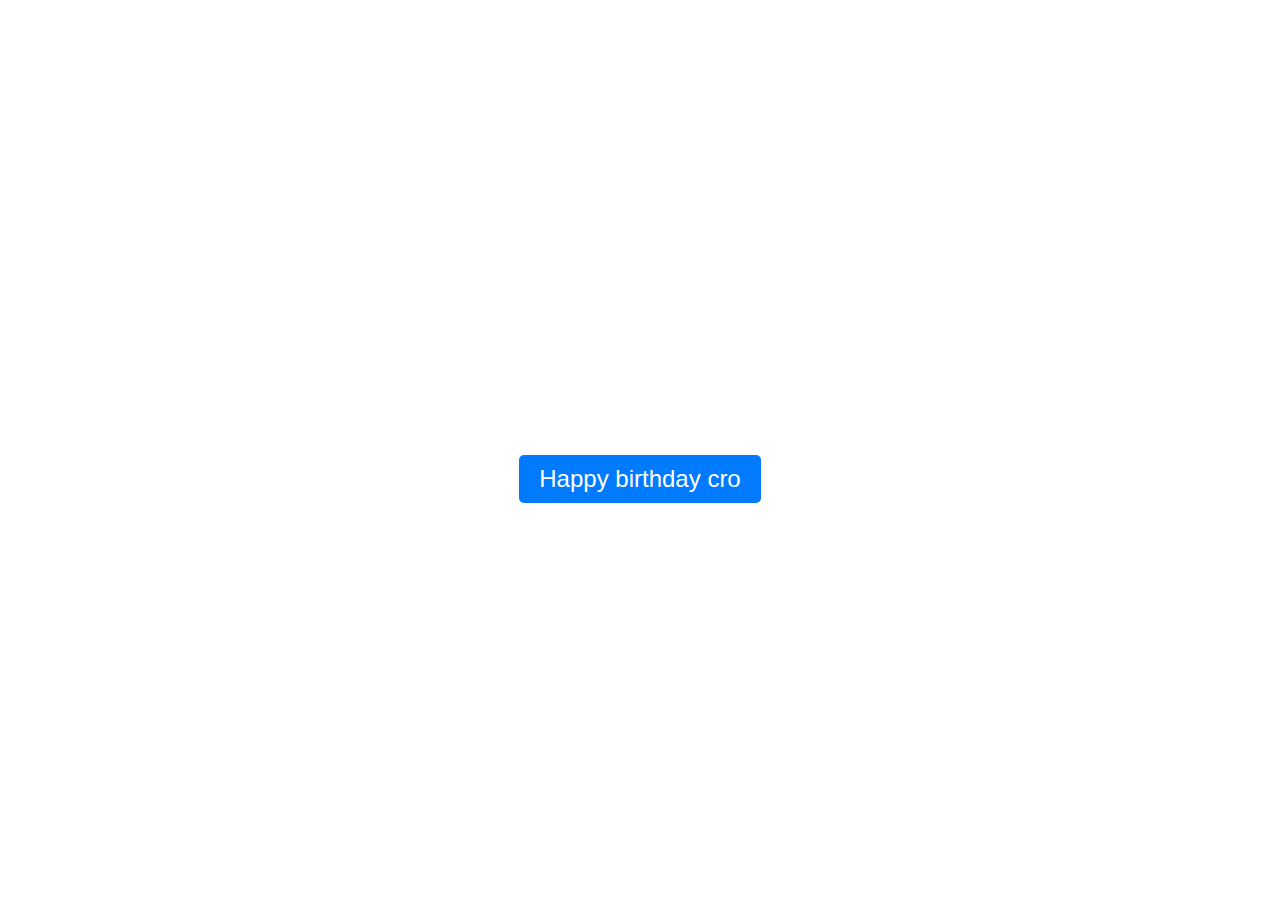
<file: index.html>
<!DOCTYPE html>
<html lang="en">
<head>
    <meta charset="UTF-8">
    <meta name="viewport" content="width=device-width, initial-scale=1.0">
    <title>Countdown to January 23, 2025</title>
    <style>
        body {
            display: flex;
            justify-content: center;
            align-items: center;
            height: 100vh;
            font-family: -apple-system, BlinkMacSystemFont, 'Segoe UI', Roboto, 'Helvetica Neue', Arial, sans-serif;
            text-align: center;
            color: white;
            overflow: hidden;
            margin: 0;
        }
        .background {
            position: absolute;
            top: 0;
            left: 0;
            width: 100%;
            height: 100%;
            background: url('https://cdn.mos.cms.futurecdn.net/xaycNDmeyxpHDrPqU6LmaD-970-80.jpg.webp') no-repeat center center;
            background-size: cover;
            filter: blur(15px);
            z-index: -1;
        }
        .countdown {
            font-size: 5em;
        }
        .message {
            font-size: 2em;
        }
        .button-container {
            margin-top: 20px;
        }
        .access-button {
            padding: 10px 20px;
            font-size: 1.5em;
            color: white;
            background-color: #007aff;
            border: none;
            border-radius: 5px;
            cursor: pointer;
            display: none;
        }
        .access-button:hover {
            background-color: #005bb5;
        }
    </style>
</head>
<body>
    <div class="background"></div>
    <div id="content">
        <div id="countdown" class="countdown"></div>
        <div id="message" class="message"></div>
        <div class="button-container">
            <button id="accessButton" class="access-button" onclick="window.location.href='2.html'">Happy birthday cro</button>
        </div>
    </div>

    <script>
        const targetDate = new Date('January 23, 2025 00:00:00').getTime();

        function updateCountdown() {
            const now = new Date().getTime();
            const distance = targetDate - now;

            if (distance < 0) {
                document.getElementById('countdown').innerHTML = '';
                document.getElementById('message').innerHTML = 'Happy birthday!!!!!!!!!!!';
                document.getElementById('accessButton').style.display = 'inline-block';
                return;
            }

            const days = Math.floor(distance / (1000 * 60 * 60 * 24));
            const hours = Math.floor((distance % (1000 * 60 * 60 * 24)) / (1000 * 60 * 60));
            const minutes = Math.floor((distance % (1000 * 60 * 60)) / (1000 * 60));
            const seconds = Math.floor((distance % (1000 * 60)) / 1000);

            document.getElementById('countdown').innerHTML = `${days}d ${hours}h ${minutes}m ${seconds}s`;
            document.getElementById('message').innerHTML = 'Countdown to January 23, 2025';

            setTimeout(updateCountdown, 1000);
        }

        updateCountdown();
    </script>
</body>
</html>
</file>
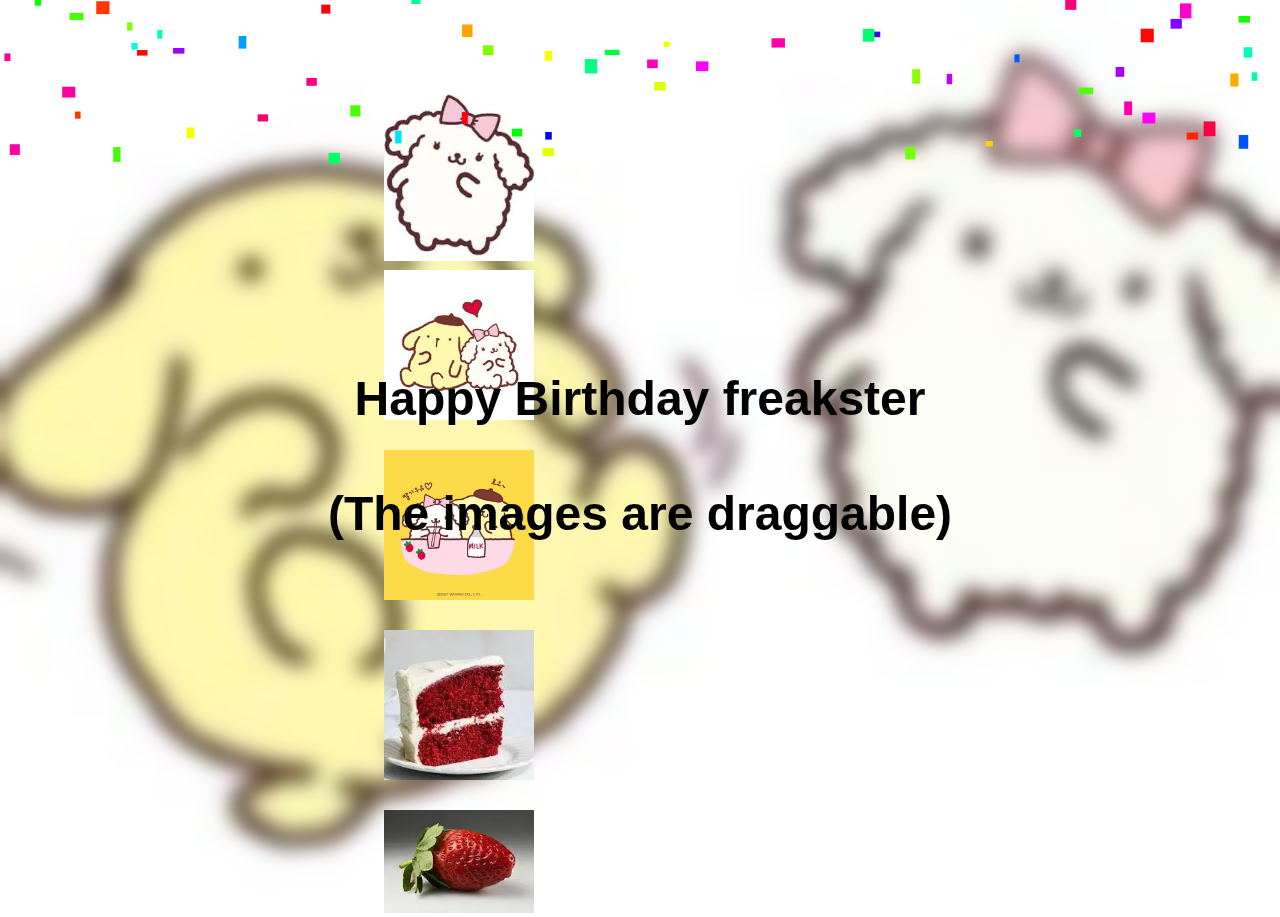
<file: 2.html>
<!DOCTYPE html>
<html lang="en">
<head>
    <meta charset="UTF-8">
    <meta name="viewport" content="width=device-width, initial-scale=1.0">
    <title>Happy Birthday freakster!</title>
    <style>
        body {
            display: flex;
            flex-direction: column;
            align-items: center;
            justify-content: center;
            height: 100vh;
            background: url('images.jpg') no-repeat center center fixed;
            background-size: cover;
            backdrop-filter: blur(10px);
            font-family: Arial, Helvetica, sans-serif;
            color: beige;
            overflow: hidden;
            margin: 0;
            position: relative;
        }
        .draggable {
            cursor: grab;
            transition: transform 0.1s ease-out;
            position: absolute;
        }
        .draggable:active {
            cursor: grabbing;
        }
        h1, h2 {
            font-size: 3em;
            margin-bottom: 20px;
            z-index: 10;
        }
        #confetti-canvas {
            position: absolute;
            top: 0;
            left: 0;
            width: 100%;
            height: 100%;
            z-index: 5;
            pointer-events: none;
        }
    </style>
</head>
<body>
    <h1 style="color: black; z-index: 10;">Happy Birthday freakster</h1>
    <div class="draggable" id="img1" style="top: 10%; left: 30%;"><img src="macaroon.jpg" width="150"></div>
    <div class="draggable" id="img2" style="top: 30%; left: 30%;"><img src="macaroon2.jpg" width="150"></div>
    <div class="draggable" id="img3" style="top: 50%; left: 30%;"><img src="macaroon3.jpg" width="150"></div>
    <div class="draggable" id="img4" style="top: 70%; left: 30%;"><img src="redvelv.jpg" width="150"></div>
    <div class="draggable" id="img5" style="top: 90%; left: 30%;"><img src="star.jpg" width="150"></div>
    <h2 style="color: black; z-index: 10;">(The images are draggable)</h2>
    <audio id="boingSound" src="thoserwh.mp3"></audio>
    <canvas id="confetti-canvas"></canvas>

    <script>
        const draggables = document.querySelectorAll('.draggable');
        const boingSound = document.getElementById('boingSound');

        draggables.forEach(draggable => {
            draggable.addEventListener('mousedown', startDrag);
        });

        function startDrag(e) {
            e.preventDefault();
            const elem = e.target.closest('.draggable');
            const shiftX = e.clientX - elem.getBoundingClientRect().left;
            const shiftY = e.clientY - elem.getBoundingClientRect().top;

            function moveAt(pageX, pageY) {
                elem.style.left = pageX - shiftX + 'px';
                elem.style.top = pageY - shiftY + 'px';
                checkBounds(elem);
            }

            function onMouseMove(event) {
                moveAt(event.pageX, event.pageY);
            }

            document.addEventListener('mousemove', onMouseMove);

            elem.onmouseup = function() {
                document.removeEventListener('mousemove', onMouseMove);
                elem.onmouseup = null;
            };
        }

        document.addEventListener('dragstart', function() {
            return false;
        });

        function checkBounds(elem) {
            const rect = elem.getBoundingClientRect();
            const margin = 10;

            if (rect.left < margin || rect.top < margin || rect.right > window.innerWidth - margin || rect.bottom > window.innerHeight - margin) {
                playBoingSound();
            }
        }

        function playBoingSound() {
            boingSound.currentTime = 0;
            boingSound.play();
        }

        // Confetti effect
        function confetti() {
            const canvas = document.getElementById('confetti-canvas');
            const context = canvas.getContext('2d');
            canvas.width = window.innerWidth;
            canvas.height = window.innerHeight;

            const confettis = [];
            const confettiCount = 300;
            const gravity = 0.5;

            for (let i = 0; i < confettiCount; i++) {
                confettis.push({
                    x: Math.random() * canvas.width,
                    y: Math.random() * canvas.height - canvas.height,
                    width: Math.random() * 10 + 5,
                    height: Math.random() * 10 + 5,
                    color: `hsl(${Math.random() * 360}, 100%, 50%)`,
                    velocityX: Math.random() * 2 - 1,
                    velocityY: Math.random() * 3 + 2
                });
            }

            function drawConfetti() {
                context.clearRect(0, 0, canvas.width, canvas.height);
                confettis.forEach(confetti => {
                    context.fillStyle = confetti.color;
                    context.fillRect(confetti.x, confetti.y, confetti.width, confetti.height);
                    confetti.x += confetti.velocityX;
                    confetti.y += confetti.velocityY;
                    confetti.velocityY += gravity;

                    if (confetti.y > canvas.height) {
                        confetti.y = canvas.height - confetti.height;
                        confetti.velocityY *= -0.6;
                    }
                });

                requestAnimationFrame(drawConfetti);
            }

            drawConfetti();
        }

        window.onload = confetti;
    </script>
</body>
</html>
</file>
